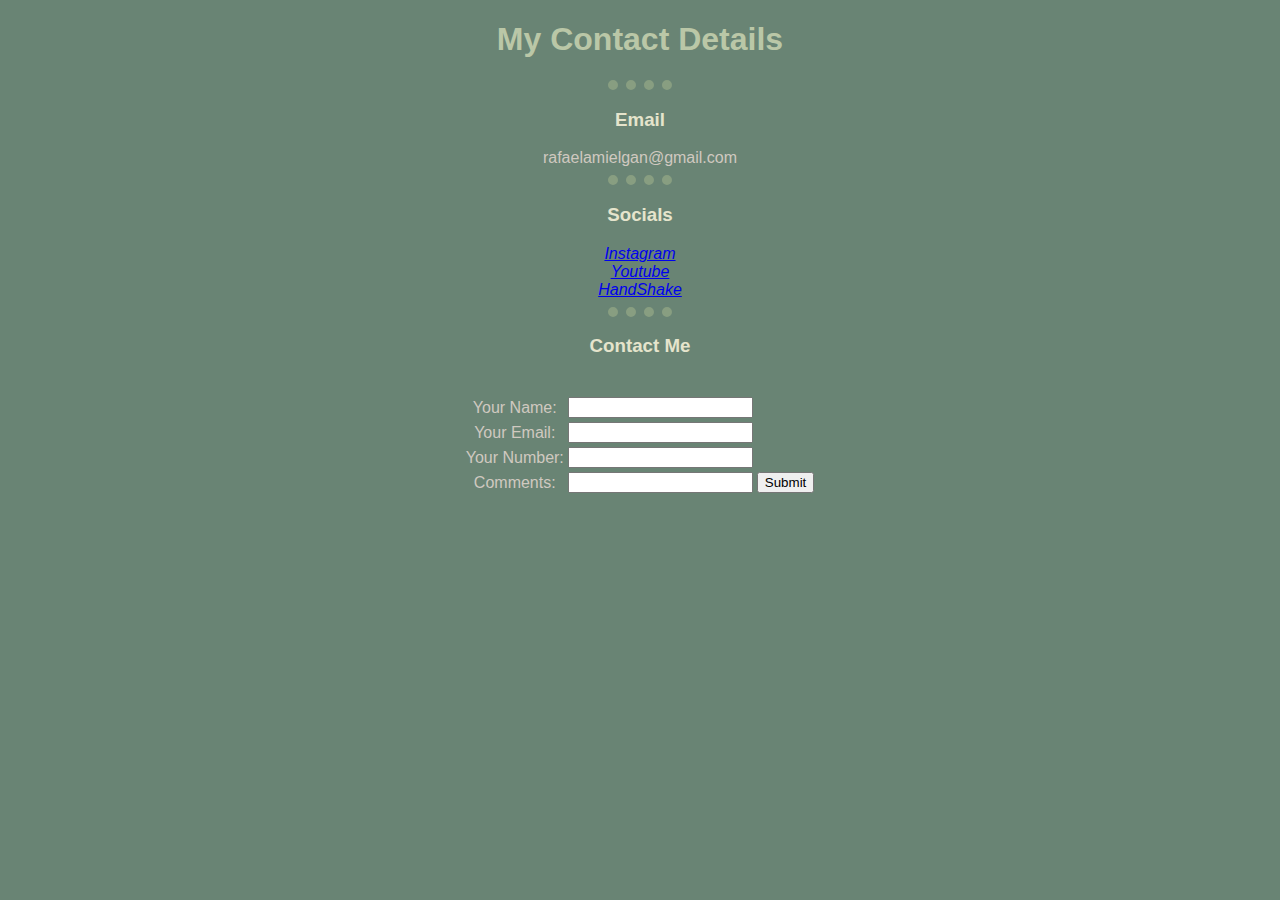
<file: contactMe.html>
<!DOCTYPE html>
<html lang="en" dir="ltr">
  <head>
    <meta charset="utf-8">
    <title>Contact Rafael</title>
    <link rel="stylesheet" type="text/css" href="./styles.css">
  </head>
  <body>
    <center>
      <h1>My Contact Details</h1>
    </center>
    <hr size = "2" noshade />
    <h3>Email</h3>
    rafaelamielgan@gmail.com <br />
    <hr size = "2" noshade />
    <h3>Socials</h3>

      <a href="https://www.instagram.com/rafael.gan/?hl=en"><em>Instagram</em></a><br />
      <a href = "https://www.youtube.com/channel/UC_HAbUeEe0aq8O90VqHzz2Q"><em>Youtube</em></a><br />
      <a href = "https://asu.joinhandshake.com/stu/users/24887586"><em>HandShake</em></a><br />

    <hr size = "2" noshade />
    <h3>Contact Me</h3>
    <form class="" action="mailto: rafaelamielgan@gmail.com" method="post" ecntype = "text/plain">
      <table class = "center">
        <tr>
          <td><label for = "name">Your Name: </label></td>
          <td><input type = "text" id = "name" name = "name"/></td>
        </tr>
        <tr>
          <td><label for "email">Your Email: </label></td>
          <td><input type = "email" id = "email" email = "email" /></td>
        </tr>
        <tr>
          <td><label for "number">Your Number: </label></td>
          <td><input type = "text" id = "number" number = "number"/></td>
        </tr>
        <tr>
          <td><label for "comment">Comments:</label></td>
          <td><input type = "text" id = "comment" comment = "comment"/></td><br />
          <td><input type = "submit"/></td>
        </tr>

      </table>
    </form>
  </body>
</html>
</file>
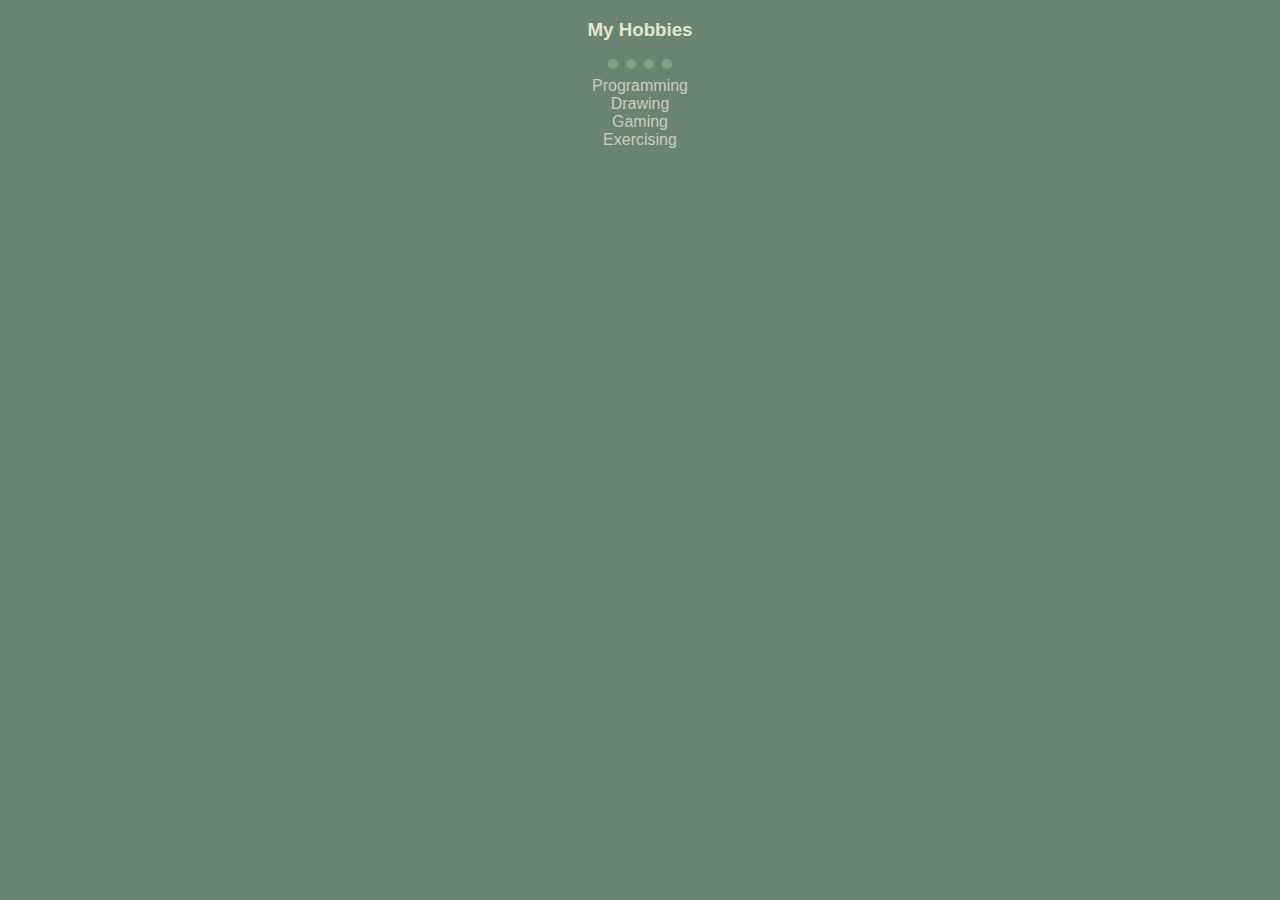
<file: myHobbies.html>
<!DOCTYPE html>
<html lang="en" dir="ltr">
  <head>
    <meta charset="utf-8">
    <title>Rafael Hobbies</title>
    <link rel="stylesheet" type="text/css" href="./styles.css">
  </head>
  <body>
    <h3>My Hobbies</h3>
    <hr size = "2" noshade>
    
      Programming <br>
      Drawing <br>
      Gaming <br>
        <!--
        <ul>
          <li>Valorant</li>
            <ul>
              <li>Gold 1</li>
            </ul>
        </ul>
        -->
      Exercising <br>
    
  </body>
</html>
</file>
<file: styles.css>
body {
  background-color: #698474;
  color:#D0C9C0;
  text-align: center;
  vertical-align: top;
  font-family: Arial ;
}

h1 {
  color: #BAC7A7;
}

h3 {
  color: #E5E4CC;
}

.center {
  margin-left:auto;
  margin-right:auto
}

hr {
  height: 0;
  background-color: #698474;
  border-style: none;
  border-top-style: dotted;
  border-width: 10px;
  border-top-color: #889E81;
  width: 5%;
}
</file>
